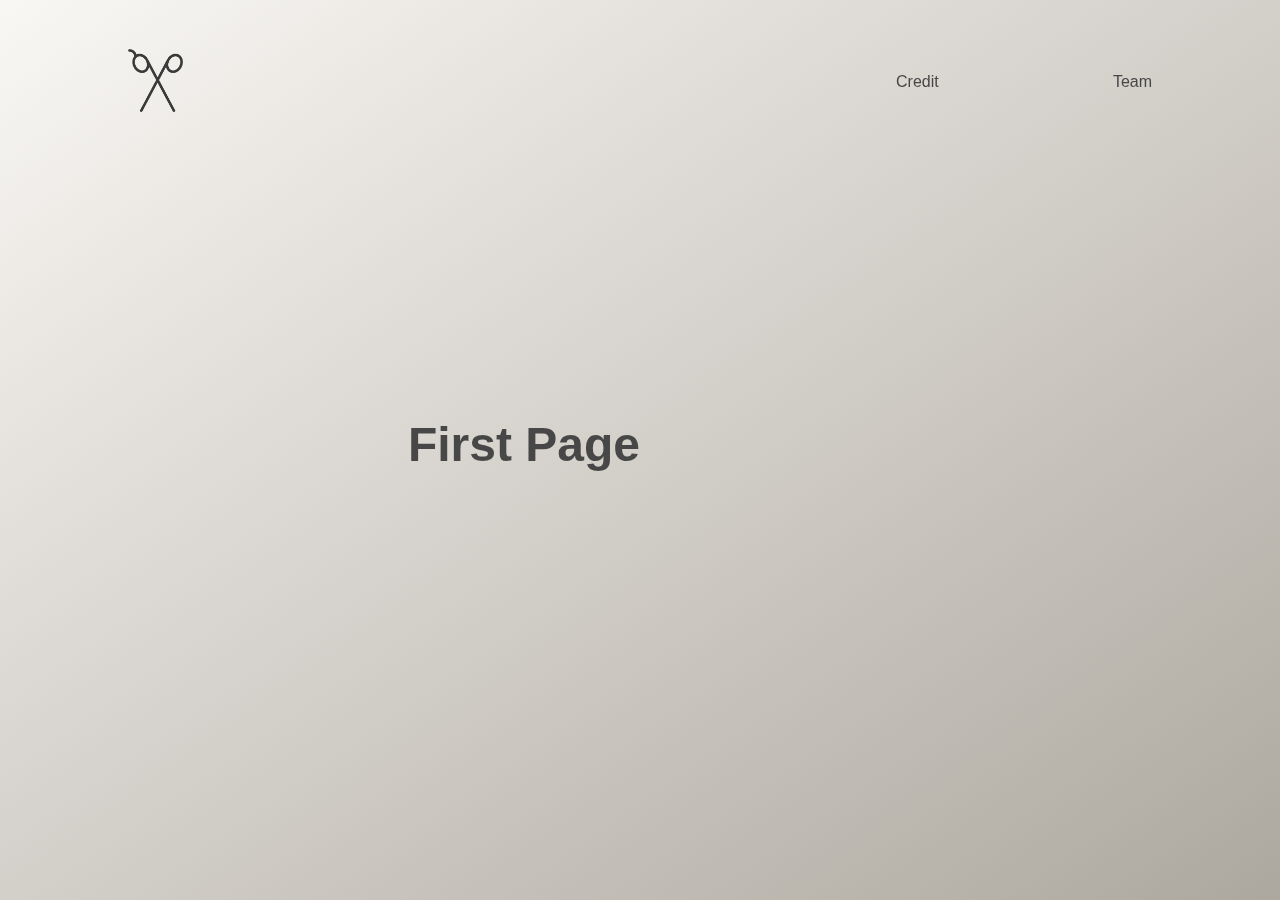
<file: index2.html>
<!DOCTYPE html>
<html lang="en">
<head>
    <meta charset="UTF-8">
    <meta http-equiv="X-UA-Compatible" content="IE=edge">
    <meta name="viewport" content="width=device-width, initial-scale=1.0">
    <title>EPDS Project 2</title>
    <link rel="stylesheet" href="./style2.css"></link>
    <script defer src="./app2.js"></script>

</head>
<body>
    <div class="main">
        <div class="nav-container">
            <nav>
              <div class="logo"><img src="./img/logo2.png" width="55px" height="auto"/></div>
              <ul>
                <li><a href="#credit">Credit</a></li>
                <li><a class="order" href="#team">Team</a></li>
              </ul>
            </nav>
          </div>
        <section class="section s1">
            <h1>First Page</h1>
        </section>
        <section class="section s2">
            <h1>Second Page</h1>
        </section>
        <section class="section s3">
            <h1>Third Page</h1>
        </section>
        <section class="section s4">
            <h1>Fourth Page</h1>
        </section>
        <section id="credit" class="section s5">
            <h1>Credit</h1>
          </section>
          <section id="team" class="section s6">
            <h1>Team</h1>
            <div class="description">
              <p>Meet the team</p>
              <p>
                Lorem ipsum dolor sit, amet consectetur adipisicing elit. Non nam
                inventore illum! Libero nisi optio consequuntur tenetur soluta
                debitis
              </p>
            </div>
            
          </section>
    </div>
</body>
</html>
</file>
<file: style2.css>
* {
    margin: 0;
    padding: 0;
    -webkit-box-sizing: border-box;
            box-sizing: border-box;
}

/* Style Nav */
a {
    text-decoration: none;
    color: #474747;
}

h2 {
    color: #474747;
}

.nav-container {
    background: transparent;
    position: -webkit-sticky;
    position: sticky;
    top: 0;
    z-index: 2;
  }
  
nav {
    width: 80%;
    margin: auto;
    min-height: 10vh;
    padding: 3rem 0rem;
    display: -webkit-box;
    display: -ms-flexbox;
    display: flex;
    -webkit-box-pack: justify;
        -ms-flex-pack: justify;
            justify-content: space-between;
    -webkit-box-align: center;
        -ms-flex-align: center;
            align-items: center;
  }
  
nav ul {
    display: -webkit-box;
    display: -ms-flexbox;
    display: flex;
    -webkit-box-pack: justify;
        -ms-flex-pack: justify;
            justify-content: space-between;
    -webkit-box-flex: 1;
        -ms-flex: 1;
            flex: 1;
    list-style: none;
  }
  
.logo {
    -webkit-box-flex: 3;
    -ms-flex: 3;
        flex: 3;
    position: relative;
}

/* fine Style nav */

h1 {
    font-size: 48px;
    top: 10%;
    left: 50%;
    transform: translate(-50%, -10%);
    background: #474747;
    -webkit-background-clip: text;
    -webkit-text-fill-color: transparent;
}

body {
    font-family: "Poppins", sans-serif;
    color: #474747;
}

section {
    height: 100vh;
    display: flex;
    justify-content: center;
    align-items: center;
    color: white;
    scroll-snap-align: start;
}

.main {
    scroll-snap-type: y mandatory; /* or y proximity per metà */
    overflow-y: scroll;
    height: 100vh;
}

.s1, .s3, .s5 {
    background: linear-gradient(to left top, #ada89f, #F9F7F4);
}

.s2, .s4, .s6 {
    background: linear-gradient(to left bottom, #ada89f, #F9F7F4);
}

.one {
    background: rgb(36, 164, 138);
}

.two {
    background: rgb(211, 79, 79);
}

.three {
    background: rgb(67, 91, 175);
}

.four {
    background: lightsalmon;
}
</file>
